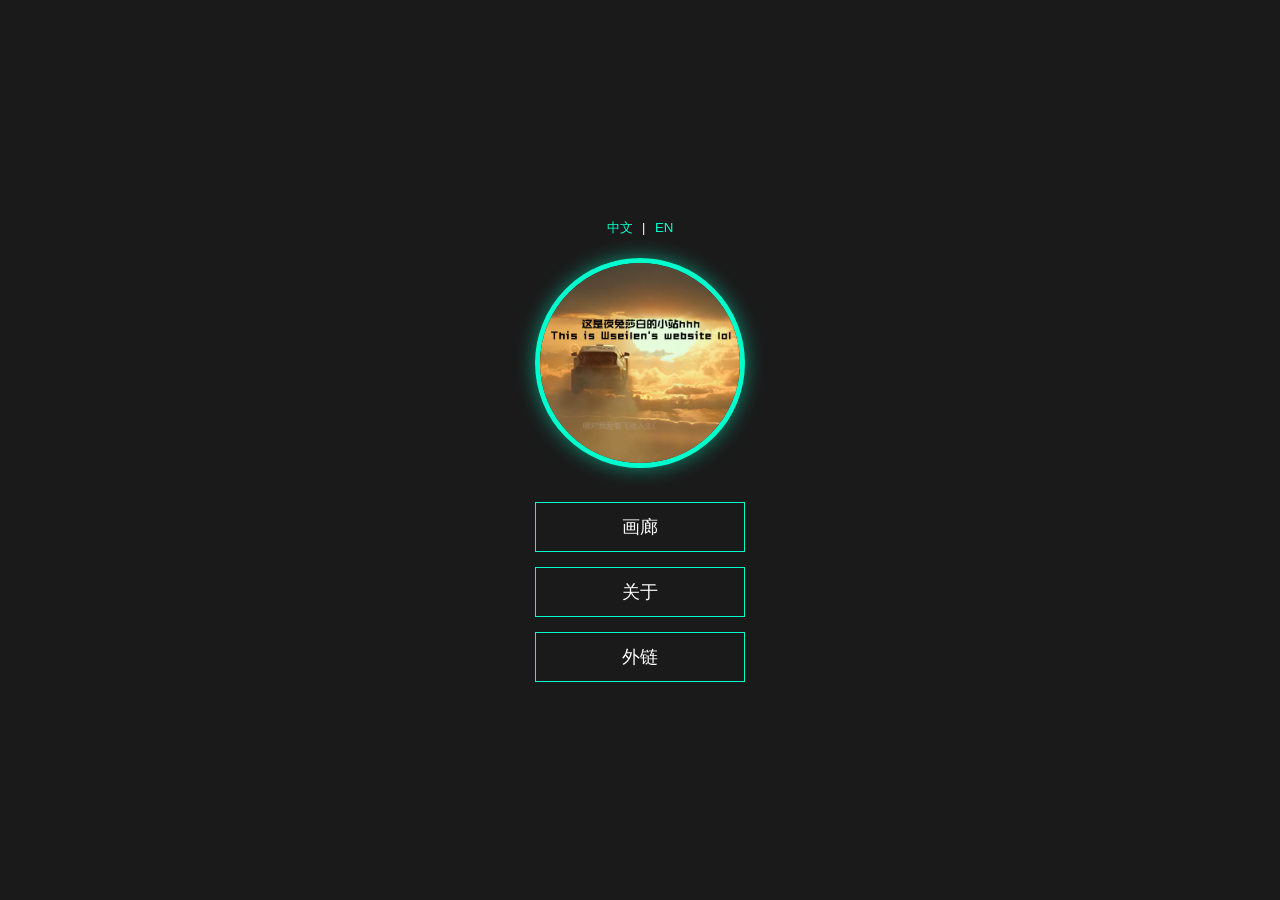
<file: index.html>
<!DOCTYPE html>
<html lang="zh">
<head>
    <meta charset="UTF-8">
    <meta name="viewport" content="width=device-width, initial-scale=1.0">
    <title>Wseilen's website | 夜兔莎白的小站</title>
    <link rel="stylesheet" href="style.css">
</head>
<body>
    <div class="container">
        <div class="lang-switch">
            <button onclick="setLang('zh')">中文</button> | 
            <button onclick="setLang('en')">EN</button>
        </div>

        <div class="avatar-container">
            <img src="icon.png" alt="Icon" class="main-icon">
        </div>

        <div class="nav-menu">
            <a href="gallery.html" class="btn">
                <span class="zh">画廊</span><span class="en">Gallery</span>
            </a>
            <a href="about.html" class="btn">
                <span class="zh">关于</span><span class="en">About</span>
            </a>
            <a href="https://linktr.ee/cadwr_carvey" target="_blank" class="btn">
                <span class="zh">外链</span><span class="en">Linktree</span>
            </a>
        </div>
    </div>

    <script>
        function setLang(lang) {
            document.documentElement.lang = lang;
            const zhElements = document.querySelectorAll('.zh');
            const enElements = document.querySelectorAll('.en');
            if (lang === 'zh') {
                zhElements.forEach(el => el.style.display = 'inline-block');
                enElements.forEach(el => el.style.display = 'none');
            } else {
                zhElements.forEach(el => el.style.display = 'none');
                enElements.forEach(el => el.style.display = 'inline-block');
            }
        }
        // 默认显示中文
        setLang('zh');
    </script>
</body>
</html>
</file>
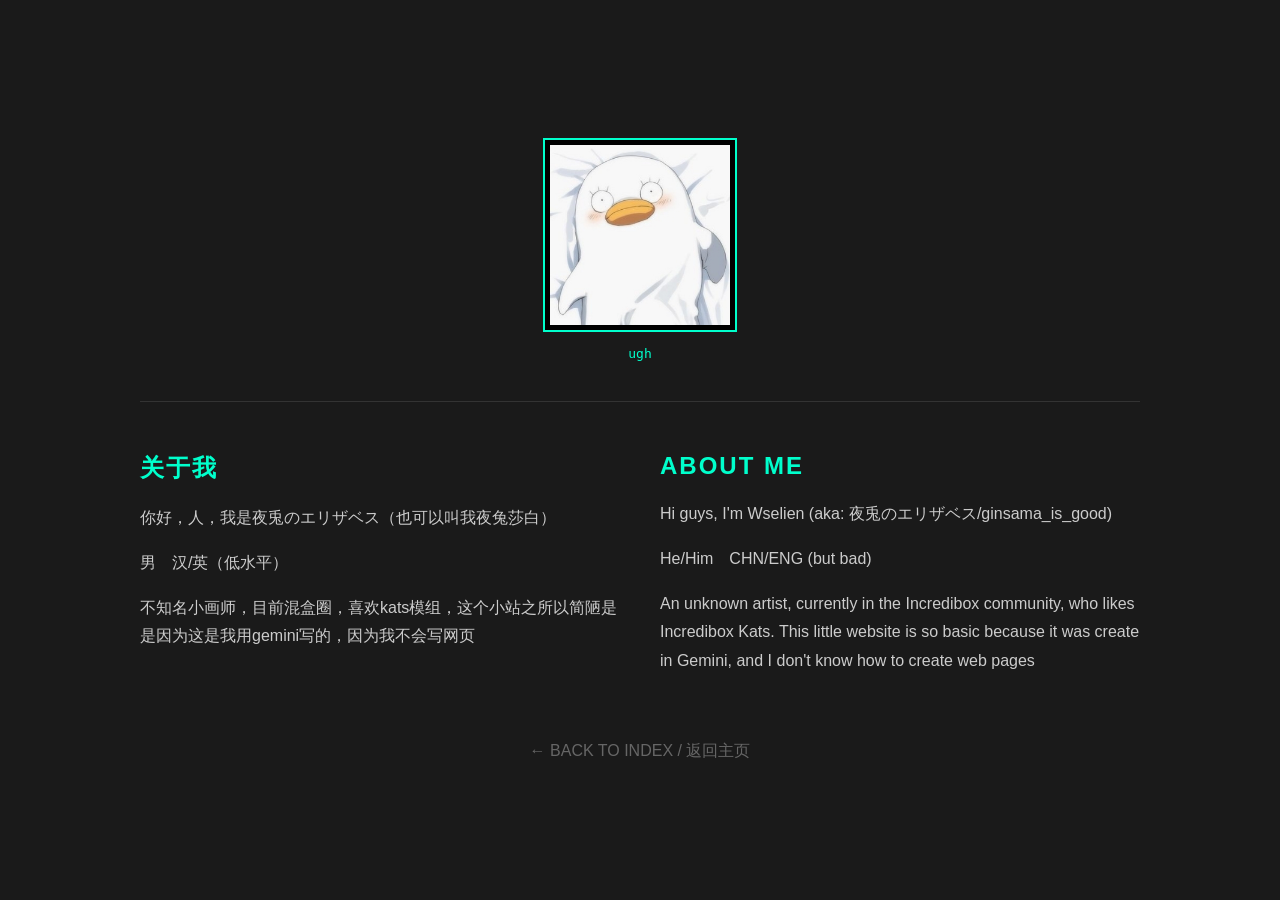
<file: about.html>
<!DOCTYPE html>
<html lang="zh">
<head>
    <meta charset="UTF-8">
    <meta name="viewport" content="width=device-width, initial-scale=1.0">
    <title>About | 关于</title>
    <link rel="stylesheet" href="style.css">
    <style>
        .about-wrapper {
            max-width: 1000px;
            margin: 40px auto;
            padding: 20px;
            text-align: center;
        }
        
        /* 顶部头像 */
        .profile-section {
            margin-bottom: 40px;
        }
        .profile-section img {
            width: 180px;
            height: 180px;
            border: 2px solid #00ffcc;
            padding: 5px;
            background: #000;
        }

        /* 双栏并列容器 */
        .content-columns {
            display: flex;
            gap: 40px;
            text-align: left;
            border-top: 1px solid #333;
            padding-top: 30px;
        }

        .column {
            flex: 1;
            min-width: 300px;
        }

        .column h2 {
            color: #00ffcc;
            font-size: 1.5rem;
            margin-bottom: 20px;
            text-transform: uppercase;
            letter-spacing: 2px;
        }

        .column p {
            line-height: 1.8;
            color: #ccc;
            margin-bottom: 15px;
        }

        /* 响应式：手机端改为上下堆叠 */
        @media (max-width: 768px) {
            .content-columns {
                flex-direction: column;
            }
        }

        .back-nav {
            margin-top: 50px;
            display: block;
            color: #666;
            text-decoration: none;
            transition: 0.3s;
        }
        .back-nav:hover { color: #00ffcc; }
    </style>
</head>
<body>

    <div class="about-wrapper">
        <div class="profile-section">
            <img src="avatar.jpg" alt="Profile">
            <p style="margin-top: 10px; font-family: monospace; color: #00ffcc;">ugh</p>
        </div>

        <div class="content-columns">
            <div class="column">
                <h2>关于我</h2>
                <p>你好，人，我是夜兎のエリザベス（也可以叫我夜兔莎白）</p>
                <p>男　汉/英（低水平）</p>
                <p>不知名小画师，目前混盒圈，喜欢kats模组，这个小站之所以简陋是是因为这是我用gemini写的，因为我不会写网页</p>
            </div>

            <div class="column">
                <h2>About Me</h2>
                <p>Hi guys, I'm Wselien (aka: 夜兎のエリザベス/ginsama_is_good)</p>
                <p>He/Him　CHN/ENG (but bad)</p>
                <p>An unknown artist, currently in the Incredibox community, who likes Incredibox Kats. This little website is so basic because it was create in Gemini, and I don't know how to create web pages</p>
            </div>
        </div>

        <a href="index.html" class="back-nav">← BACK TO INDEX / 返回主页</a>
    </div>

</body>
</html>
</file>
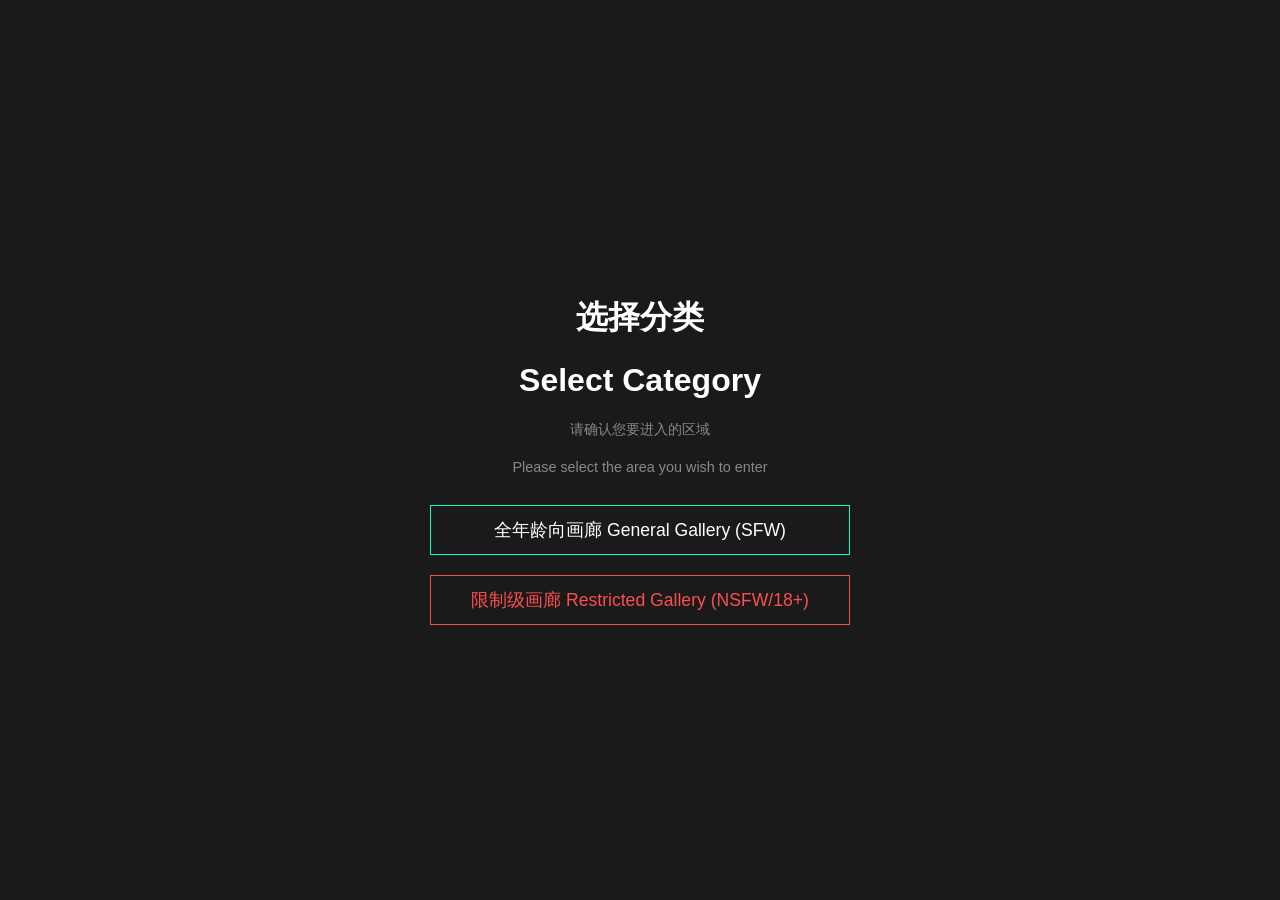
<file: gallery.html>
<!DOCTYPE html>
<html lang="zh">
<head>
    <meta charset="UTF-8">
    <meta name="viewport" content="width=device-width, initial-scale=1.0">
    <title>Gallery | 画廊</title>
    <link rel="stylesheet" href="style.css">
    <style>
        /* 保持与主页一致的布局 */
        .gallery-options {
            display: flex;
            flex-direction: column;
            gap: 20px;
            margin-top: 30px;
            width: 100%;
        }
        
        /* NSFW 按钮的特殊红边框效果，符合分级美学 */
        .btn-nsfw {
            border-color: #ff4d4d !important;
            color: #ff4d4d !important;
        }
        .btn-nsfw:hover {
            background: #ff4d4d !important;
            color: #fff !important;
            box-shadow: 0 0 15px #ff4d4d !important;
        }

        .subtitle {
            font-size: 0.9em;
            color: #888;
            margin-bottom: 20px;
        }
    </style>
</head>
<body>
    <div class="container">
        <h1 class="zh">选择分类</h1>
        <h1 class="en">Select Category</h1>
        
        <p class="subtitle zh">请确认您要进入的区域</p>
        <p class="subtitle en">Please select the area you wish to enter</p>

        <div class="gallery-options">
            <a href="sfw.html" class="btn">
                <span class="zh">全年龄向画廊</span>
                <span class="en">General Gallery (SFW)</span>
            </a>

            <a href="nsfw.html" class="btn btn-nsfw">
                <span class="zh">限制级画廊</span>
                <span class="en">Restricted Gallery (NSFW/18+)</span>
            </a>

            <a href="index.html" style="margin-top: 30px; color: #666; text-decoration: none; font-size:
</file>
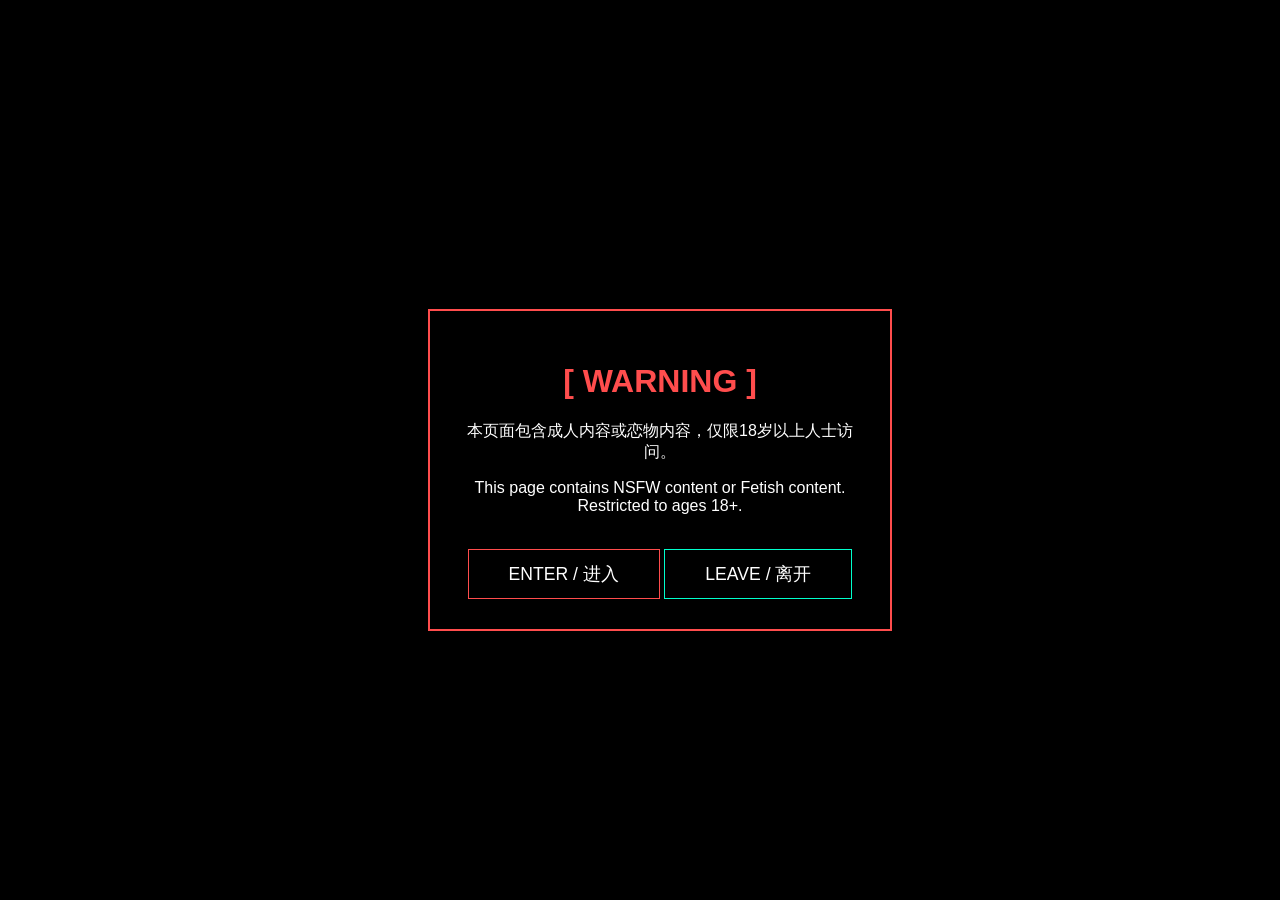
<file: nsfw.html>
<!DOCTYPE html>
<html lang="zh">
<head>
    <meta charset="UTF-8">
    <meta name="viewport" content="width=device-width, initial-scale=1.0">
    <title>NSFW Gallery | 限制级画廊</title>
    <link rel="stylesheet" href="style.css">
    <style>
        /* 这里的样式专门用于年龄遮罩 */
        #age-gate {
            position: fixed; top: 0; left: 0; width: 100%; height: 100%;
            background: #000; display: flex; flex-direction: column;
            justify-content: center; align-items: center; z-index: 1000;
            text-align: center; padding: 20px;
        }
        .warning-box { border: 2px solid #ff4d4d; padding: 30px; max-width: 400px; }
        .grid-container { display: grid; grid-template-columns: repeat(auto-fill, minmax(250px, 1fr)); gap: 15px; padding: 20px; }
        .gallery-item img { width: 100%; height: auto; border: 1px solid #333; }
        .hidden { display: none !important; }
    </style>
</head>
<body>

    <div id="age-gate">
        <div class="warning-box">
            <h1 style="color: #ff4d4d;">[ WARNING ]</h1>
            <p class="zh">本页面包含成人内容或恋物内容，仅限18岁以上人士访问。</p>
            <p class="en">This page contains NSFW content or Fetish content. Restricted to ages 18+.</p>
            <br>
            <button onclick="enterGallery()" class="btn" style="border-color:#ff4d4d;">ENTER / 进入</button>
            <a href="index.html" class="btn">LEAVE / 离开</a>
        </div>
    </div>

    <div id="main-content" class="hidden">
        <nav style="padding: 20px;">
            <a href="gallery.html" style="color: #00ffcc;">← Back to Selection</a>
        </nav>
        
        <div id="nsfw-grid" class="grid-container">
            </div>
    </div>

    <script src="gallery-data.js"></script>
    <script>
        // 年龄确认逻辑
        function enterGallery() {
            document.getElementById('age-gate').classList.add('hidden');
            document.getElementById('main-content').classList.remove('hidden');
            renderGallery();
        }

        // 自动渲染画廊
        function renderGallery() {
            const grid = document.getElementById('nsfw-grid');
            // 假设 gallery-data.js 中定义了 nsfwImages 数组
            nsfwImages.forEach(img => {
                const item = document.createElement('div');
                item.className = 'gallery-item';
                item.innerHTML = `
                    <img src="${img.url}" alt="${img.title}" loading="lazy">
                    <p style="font-size: 0.8em; margin-top: 5px;">${img.title} <span style="color:#666;">| ${img.date}</span></p>
                `;
                grid.appendChild(item);
            });
        }
    </script>
</body>
</html>
</file>
<file: style.css>
body {
    background-color: #1a1a1a; /* 深色背景 */
    color: #ffffff;
    font-family: 'Segoe UI', Tahoma, Geneva, Verdana, sans-serif;
    display: flex;
    justify-content: center;
    align-items: center;
    height: 100vh;
    margin: 0;
}

.container {
    text-align: center;
    max-width: 600px;
}

.main-icon {
    width: 200px;
    height: 200px;
    border-radius: 50%;
    border: 5px solid #00ffcc; /* 霓虹色边框 */
    box-shadow: 0 0 20px rgba(0, 255, 204, 0.5);
    margin-bottom: 30px;
}

.nav-menu {
    display: flex;
    flex-direction: column;
    gap: 15px;
}

.btn {
    text-decoration: none;
    color: #fff;
    padding: 12px 40px;
    border: 1px solid #00ffcc;
    transition: 0.3s;
    font-size: 1.1em;
}

.btn:hover {
    background: #00ffcc;
    color: #1a1a1a;
    box-shadow: 0 0 15px #00ffcc;
}

.lang-switch {
    margin-bottom: 20px;
    font-size: 0.8em;
}

.lang-switch button {
    background: none;
    border: none;
    color: #00ffcc;
    cursor: pointer;
}

/* 画廊选择方块 */
.gallery-choice {
    display: flex;
    gap: 20px;
}

.choice-box {
    padding: 40px;
    border: 2px solid #fff;
    text-decoration: none;
    color: #fff;
    flex: 1;
}

.warning {
    border-color: #ff4d4d;
}

.warning:hover {
    background-color: #ff4d4d;
}
.grid-container {
    display: grid;
    grid-template-columns: repeat(auto-fill, minmax(250px, 1fr)); /* 自动适配屏幕宽度 */
    gap: 20px;
    padding: 20px;
}

.gallery-item {
    background: #2a2a2a;
    padding: 10px;
    border: 1px solid #444;
    transition: transform 0.2s;
}

.gallery-item:hover {
    transform: scale(1.05);
    border-color: #00ffcc;
}

.gallery-item img {
    width: 100%;
    height: auto;
    display: block;
}
/* 1. 基础按钮样式 (保持不变) */
.btn {
    display: inline-block;
    text-decoration: none;
    padding: 12px 40px;
    border: 1px solid #00ffcc;
    background: transparent;
    color: #fff;
    transition: 0.3s;
    cursor: pointer;
}
/* 4. 离开/返回按钮的样式 (可选，让它显得低调一点) */
.back-link {
    color: #666;
    transition: 0.3s;
}
.back-link:hover {
    color: #fff;
}
</file>
